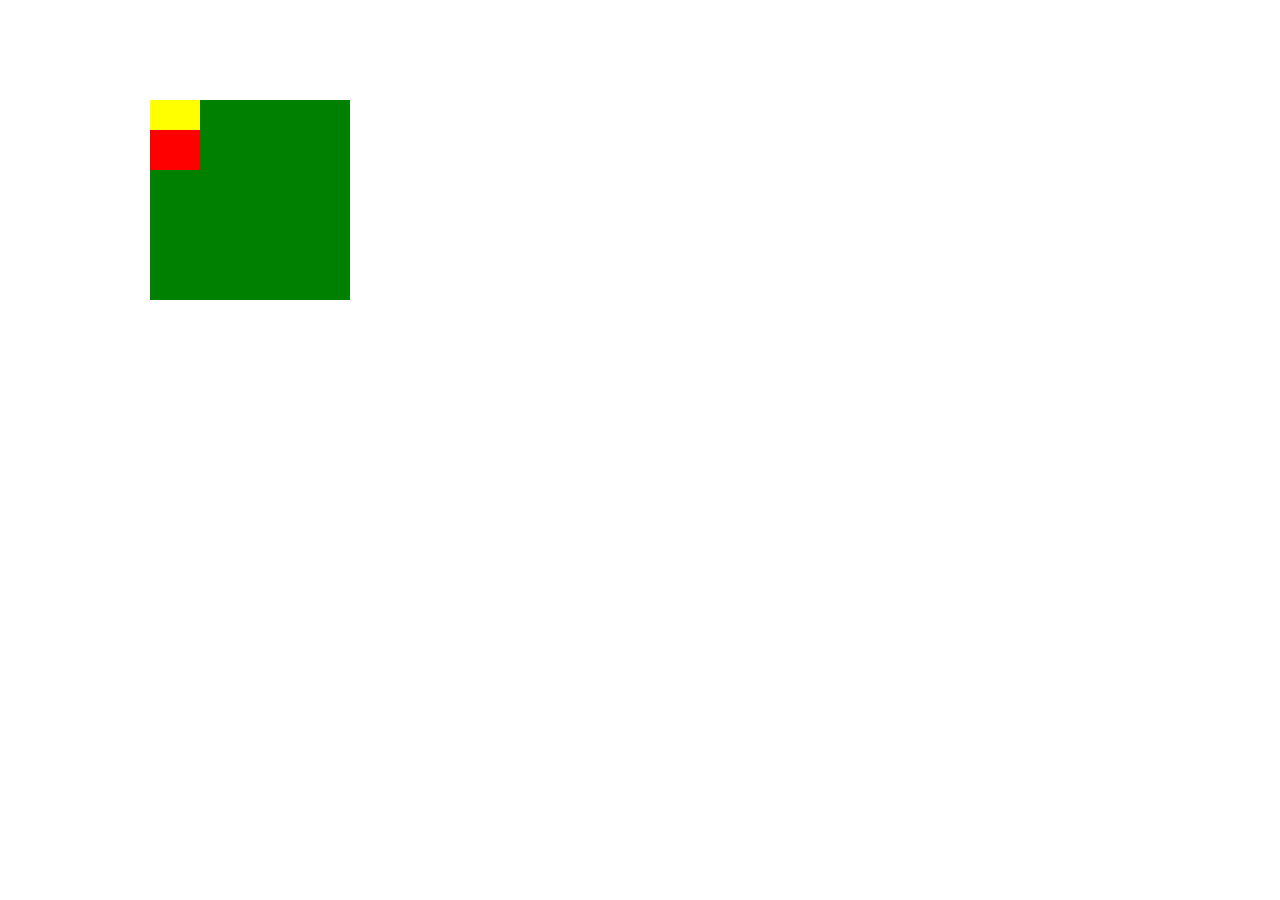
<file: index.html>
<!doctype html>
<html>
<head>
  <link rel="stylesheet" href="css/styles.css">
</head>
<body>
<div class="container">
    <div class="box box1">
        <div class="head"></div>
    </div>
    <div class="box box2">
        <div class="head"></div>
    </div>
    <div class="box box3">
        <div class="head"></div>
    </div>
</div>
<script src="//code.jquery.com/jquery-2.1.4.min.js"></script>
<script src="js/script.js"></script>
</body>
</html>
</file>
<file: css/styles.css>
body {
    margin: 0;
    padding: 0;
}
.container {
    height: 200px;
    width: 200px;
    background-color: green;
    position: relative;
    top: 100px;
    left: 150px;
}
.box {
    height: 70px;
    width: 50px;
    background-color: red;
    position: absolute;
}
.head{
    height: 30px;
    width: 50px;
    background-color: #ff0;
}
</file>
